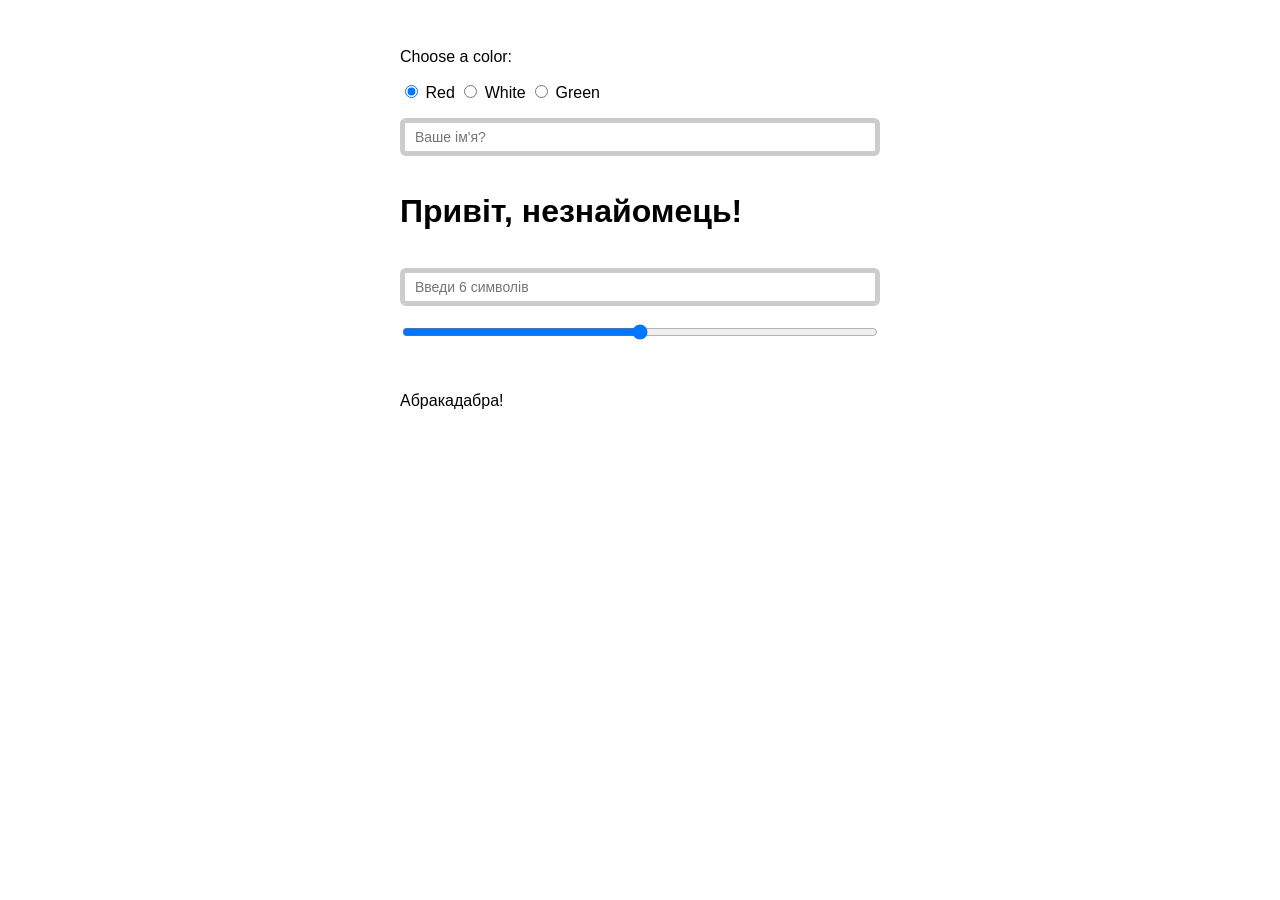
<file: index.html>
<!doctype html>
<html lang="en">
  <head>
    <meta charset="UTF-8" />
    <meta name="viewport" content="width=device-width, initial-scale=1.0" />
    <title>Document</title>
    <link rel="stylesheet" href="./src/css/style.css" />
  </head>
  <body>
    <form>
      <p>Choose a color:</p>
      <label>
        <input type="radio" name="color" value="red" checked />
        Red
      </label>
      <label>
        <input type="radio" name="color" value="white" />
        White
      </label>
      <label>
        <input type="radio" name="color" value="green" />
        Green
      </label>
    </form>
    <input type="text" placeholder="Ваше ім'я?" id="name-input" />
    <h1>Привіт, <span id="name-output">незнайомець</span>!</h1>
    <input
      type="text"
      id="validation-input"
      data-length="6"
      placeholder="Введи 6 символів"
    />
    <input id="font-size-control" type="range" placeholder="Font size" />
    <br />
    <span id="text">Абракадабра!</span>
    <script type="module" src="./src/js/main.js"></script>
  </body>
</html>
</file>
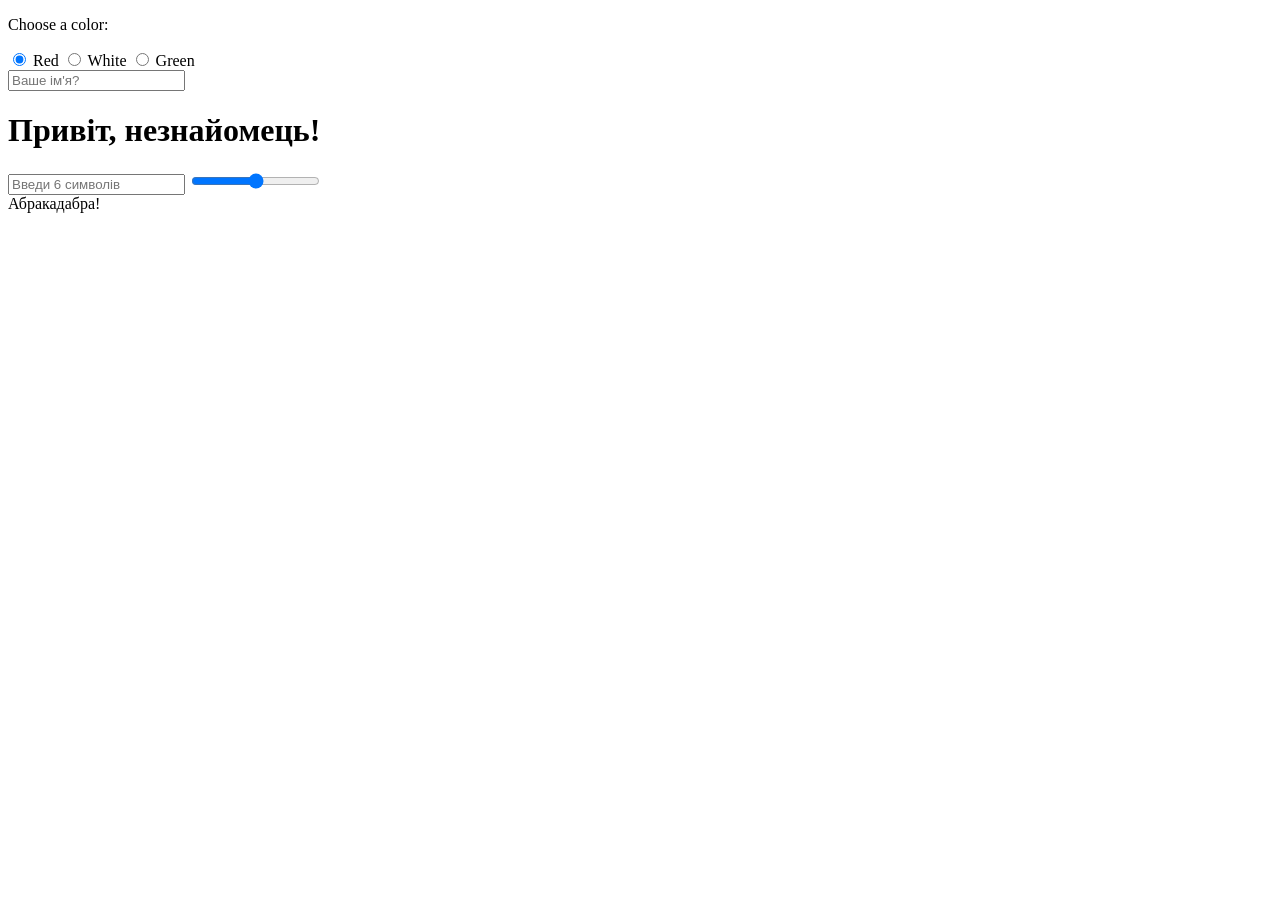
<file: src/index.html>
<!doctype html>
<html lang="en">
  <head>
    <meta charset="UTF-8" />
    <meta name="viewport" content="width=device-width, initial-scale=1.0" />
    <title>Document</title>
  </head>
  <body>
    <form>
      <p>Choose a color:</p>
      <label>
        <input type="radio" name="color" value="red" checked />
        Red
      </label>
      <label>
        <input type="radio" name="color" value="white" />
        White
      </label>
      <label>
        <input type="radio" name="color" value="green" />
        Green
      </label>
    </form>
    <input type="text" placeholder="Ваше ім'я?" id="name-input" />
    <h1>Привіт, <span id="name-output">незнайомець</span>!</h1>
    <input
      type="text"
      id="validation-input"
      data-length="6"
      placeholder="Введи 6 символів"
    />
    <input id="font-size-control" type="range" placeholder="Font size" />
    <br />
    <span id="text">Абракадабра!</span>
    <script type="module" src="js/main.js"></script>
  </body>
</html>
</file>
<file: src/css/style.css>
body {
  font-family: sans-serif;
  max-width: 480px;
  margin: 2rem auto;
  display: flex;
  flex-direction: column;
  gap: 1rem;
  padding: 0 1rem;
}

input[type="text"] {
  padding: 6px 10px;
  border: 5px solid #ccc;
  border-radius: 6px;
  font-size: 14px;
  outline: none;
}

input[type="text"]:focus {
  border-color: violet;
}

input[type="text"].valid {
  border-color: #229772;
}

input[type="text"].invalid {
  border-color: #ef3333;
}
</file>
